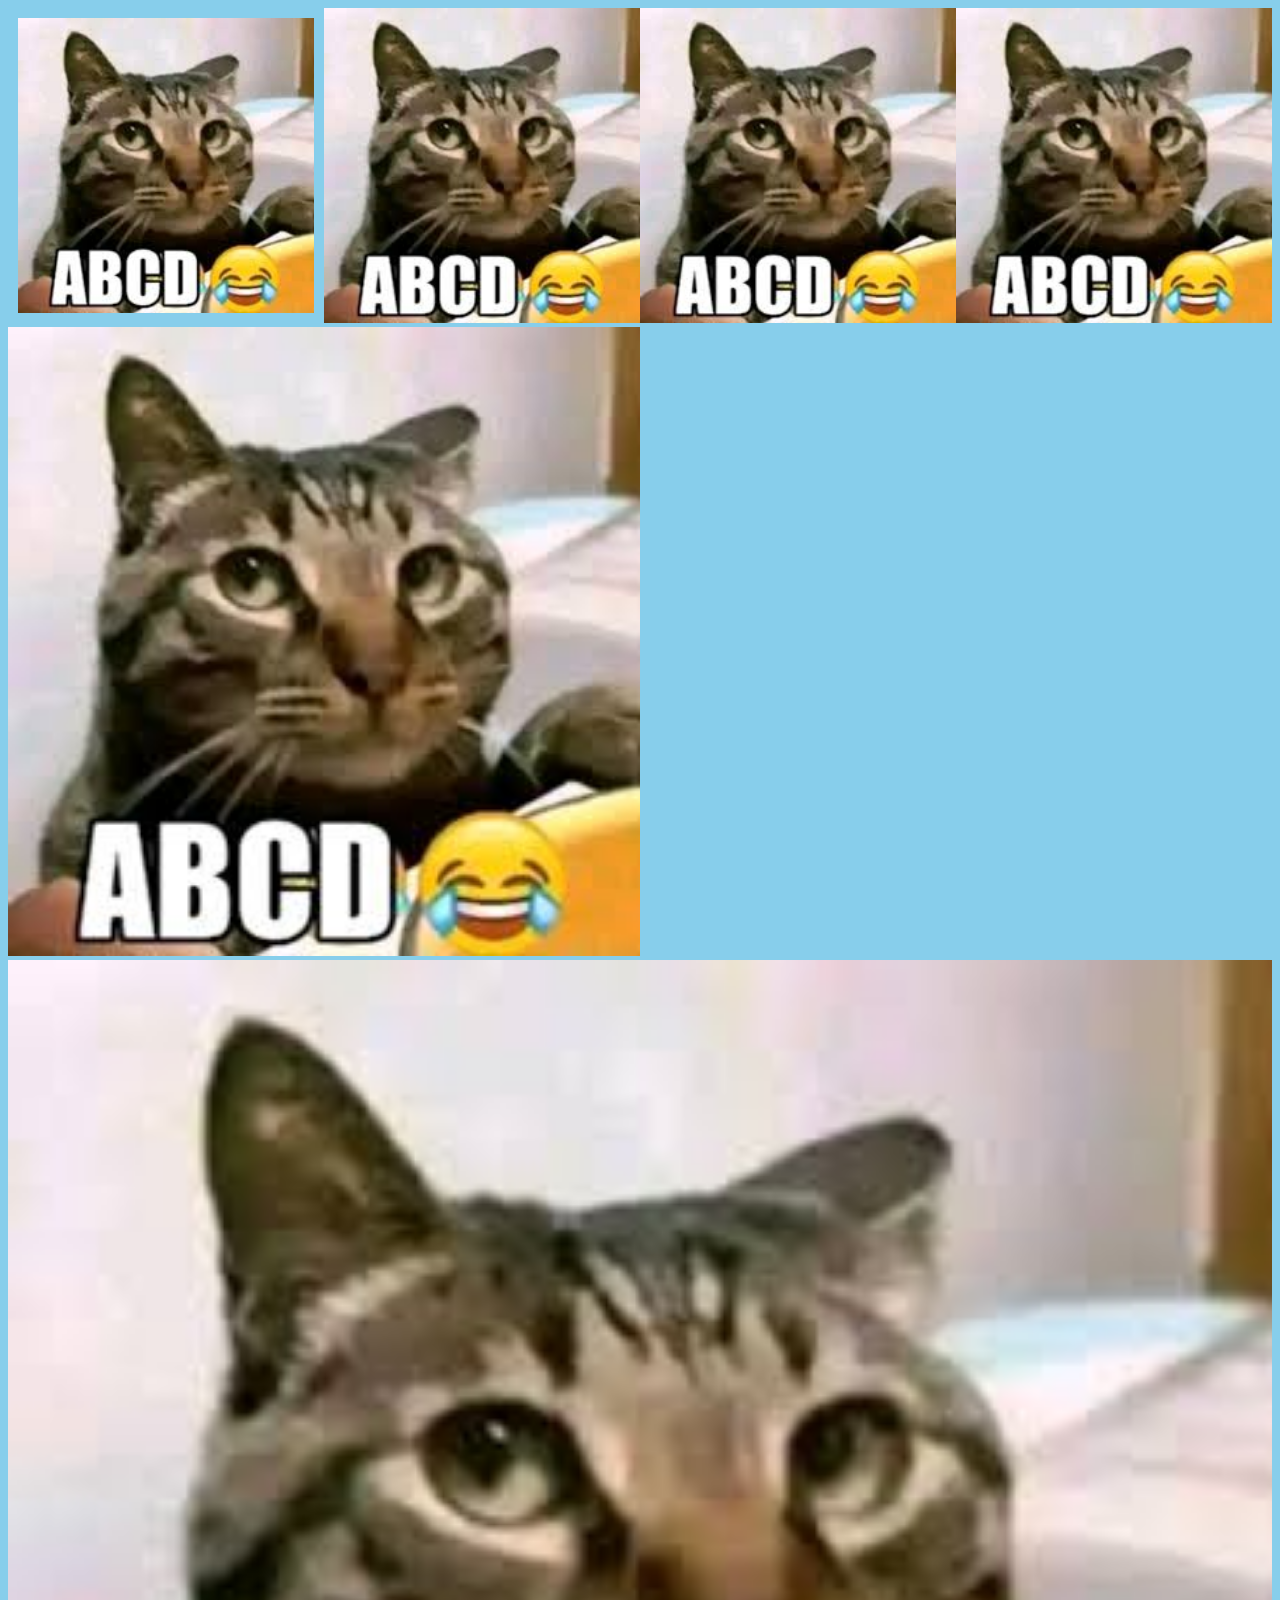
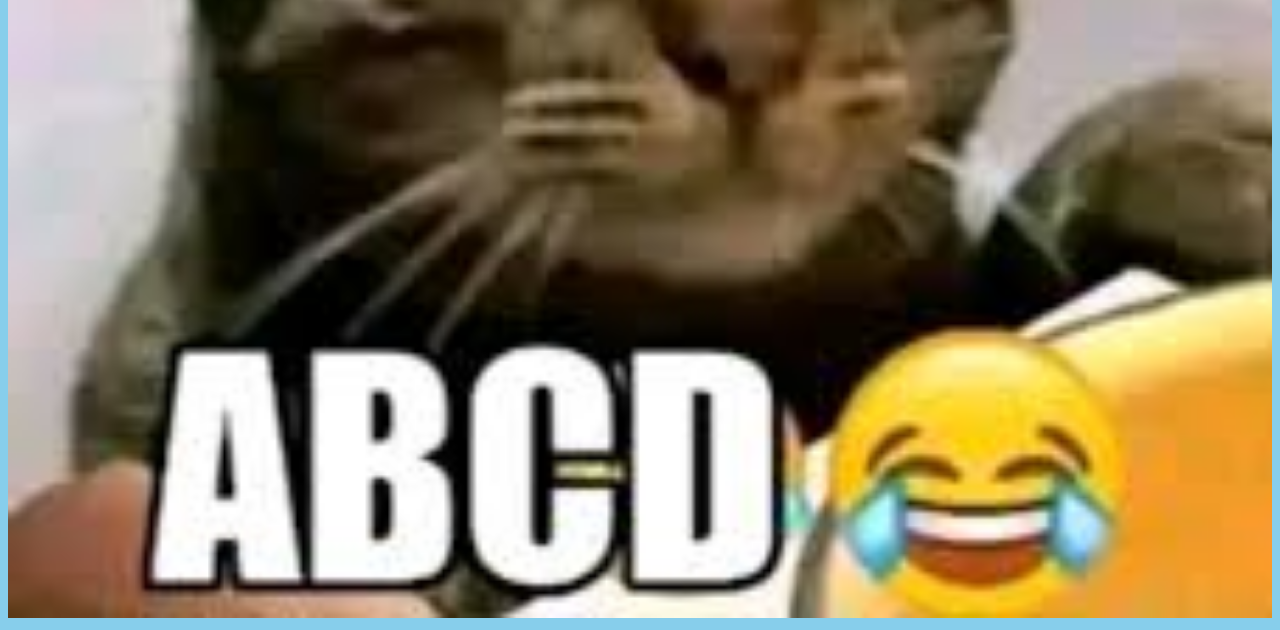
<file: rwd/index.html>
<!DOCTYPE html>
<html lang="en">
<head>
    <meta charset="UTF-8">
    <meta name="viewport" content="width=device-width, initial-scale=1.0">
    <title>responsif web Desaign</title>
    <link rel="stylesheet" href="style.css">
</head>
<body>
    <div class="row">
    <div class="col-lg-25 col-md-50 col-hp-100 padding-10"><img src="image/download.jpeg" alt=""></div>
    <div class="col-lg-25 col-md-50 col-hp-100"><img src="image/download.jpeg" alt=""></div>
    <div class="col-lg-25 col-md-50 col-hp-100"><img src="image/download.jpeg" alt=""></div>
    <div class="col-lg-25 col-md-50 col-hp-100"><img src="image/download.jpeg" alt=""></div>
    </div>


    <div class="row">
    <div class="col-lg-50 col-md-50"> <img src="image/download.jpeg" alt=""></div>
    <div class="col-lg-50"><img src="image/download.jpeg" alt=""></div>
    </div>
</body>
</html>
</file>
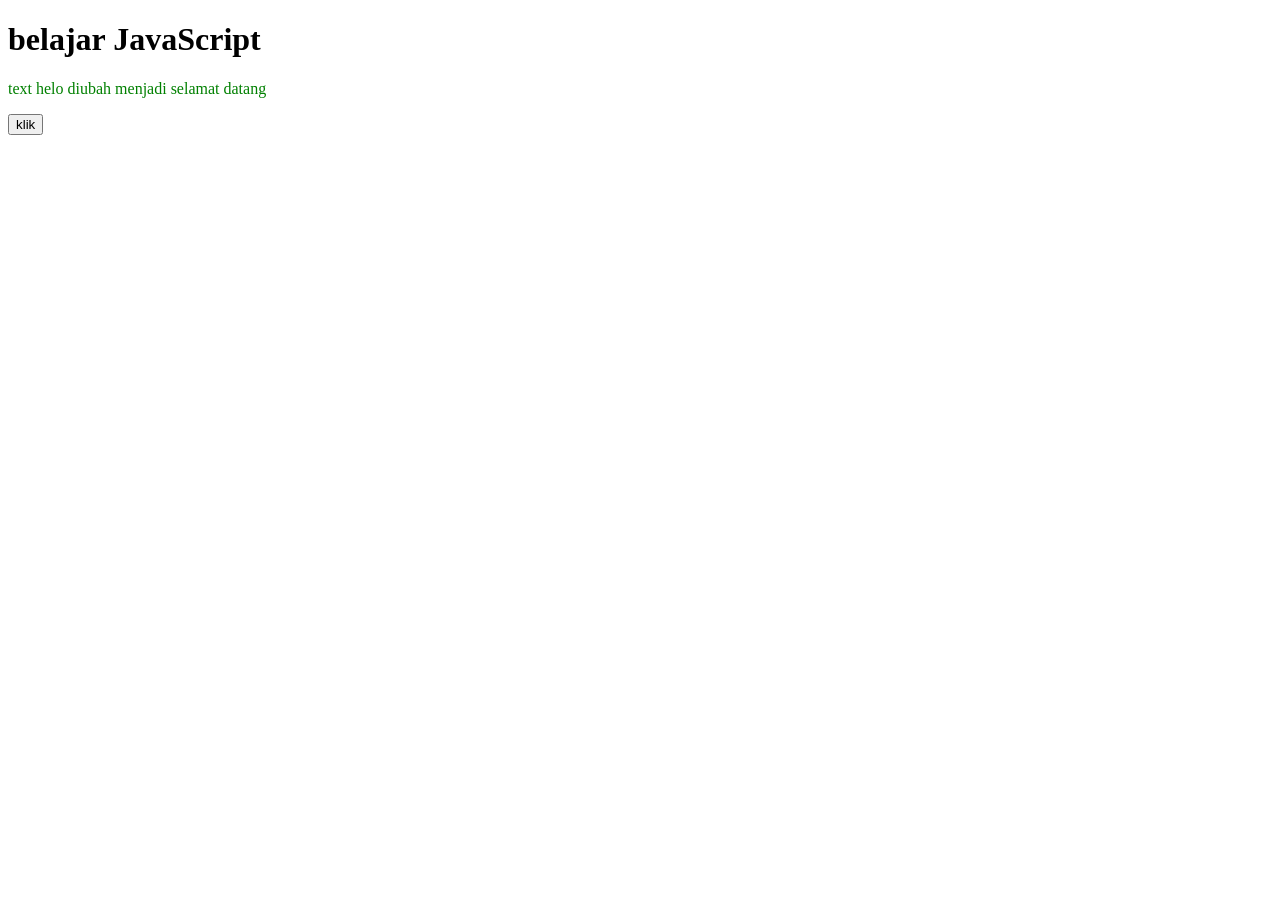
<file: 20252-SI4C-paw1/javascript/index.html>
<!DOCTYPE html>
<html lang="en">
<head>
    <meta charset="UTF-8">
    <meta name="viewport" content="width=device-width, initial-scale=1.0">
    <title>belajar JavaScript</title>
</head>
<body>
    <h1>belajar JavaScript</h1>
    <p id="demo">Hello</p>


    <!-- inline js -->
     <button onclick="alert ('selamat datang')">klik</button>

     <!-- internal js -->
      <script>
        //ini komentar di js
        //mengubah konten paragraf id dedmo
        document.getElementById('demo').innerHTML = 'text helo diubah menjadi selamat datang';

        //mengubah warna pargraf id= demo
        document.getElementById('demo').style.color = 'green';

        //menampilkan pesan pada consoul
        console.log('pesan ini dapat di liat di consol browser');
      </script>

      <!-- exsternal js -->
       <script src="script.js"></script>
</body>
</html>
</file>
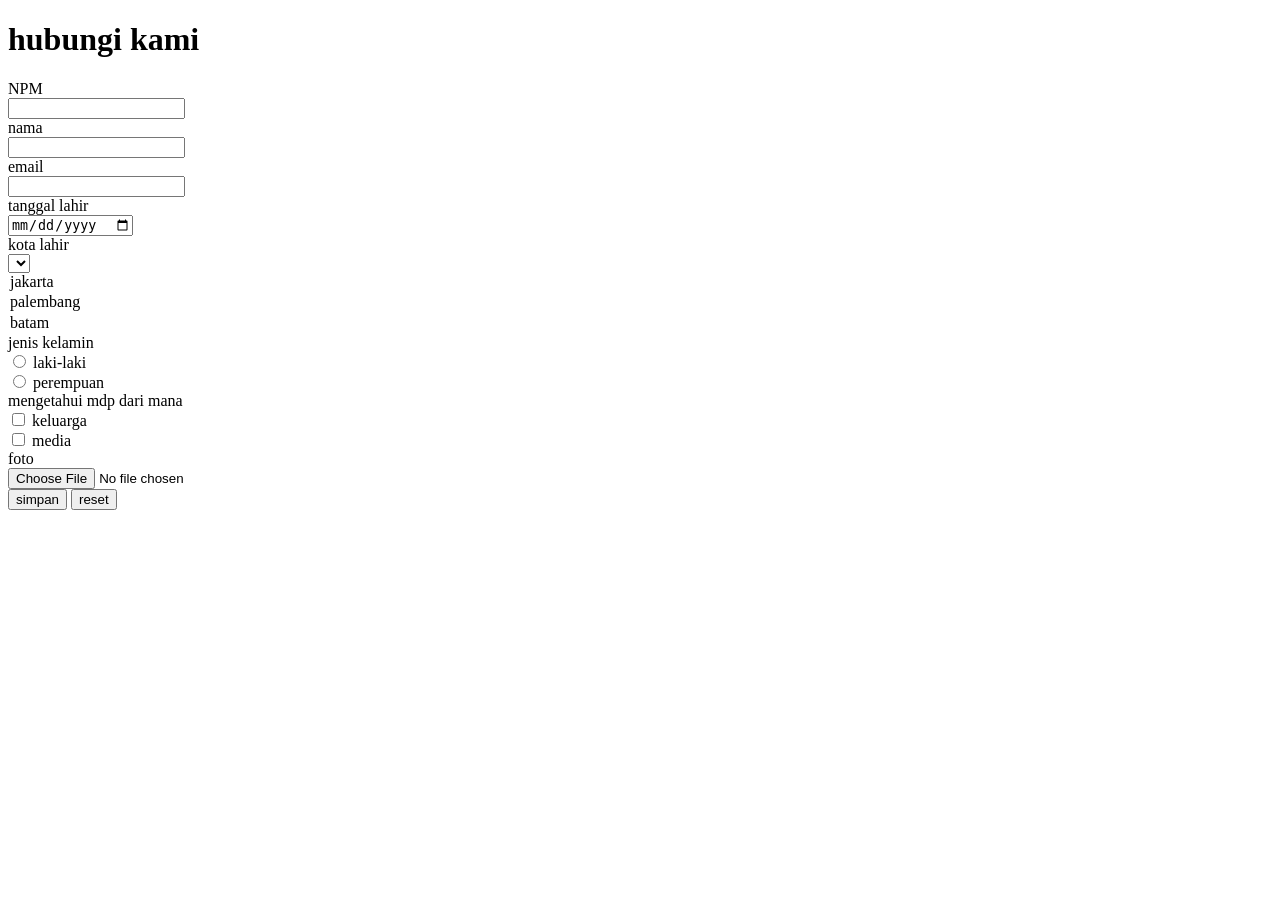
<file: hubungi.html>
<!DOCTYPE html>
<html lang="en">
<head>
    <meta charset="UTF-8">
    <meta name="viewport" content="width=device-width, initial-scale=1.0">
    <title>hubungi</title>
</head>
<body>
    <h1>hubungi kami</h1>
    <!--form-->
    <form action="submit.html" method="post">
        NPM <br>
        <input type="text" name="NPM" id="npm"> <br>
        nama <br>
        <input type="text" name="nama" id="nama"><br>
        email <br>
        <input type="email" name="email" id="email"><br>
        tanggal lahir <br>
        <input type="date" name="tgl lahir" 
        id="tgl lahir"> <br>
        kota lahir <br>
        <select name="kota lahir" id="kota lahir"></select>
            <option value="JKt">jakarta</option>
            <option value="PLB">palembang</option>
            <option value="BTM">batam</option>
        </select>
        jenis kelamin <br>
        <input type="radio" name="JK" id="L">
        laki-laki <br>
        <input type="radio" name="JK" id="P">
        perempuan <br>
        mengetahui mdp dari mana <br>
        <input type="checkbox" name="cb2" value="k">
        keluarga <br>
        <input type="checkbox" name="cb2" id="S">
        media <br>
        foto <br>
        <input type="file" name="foto" id=""><br>
        <button type="submit">simpan</button>
        <button type="submit">reset</button>

    </form>

</body>
</html>
</file>
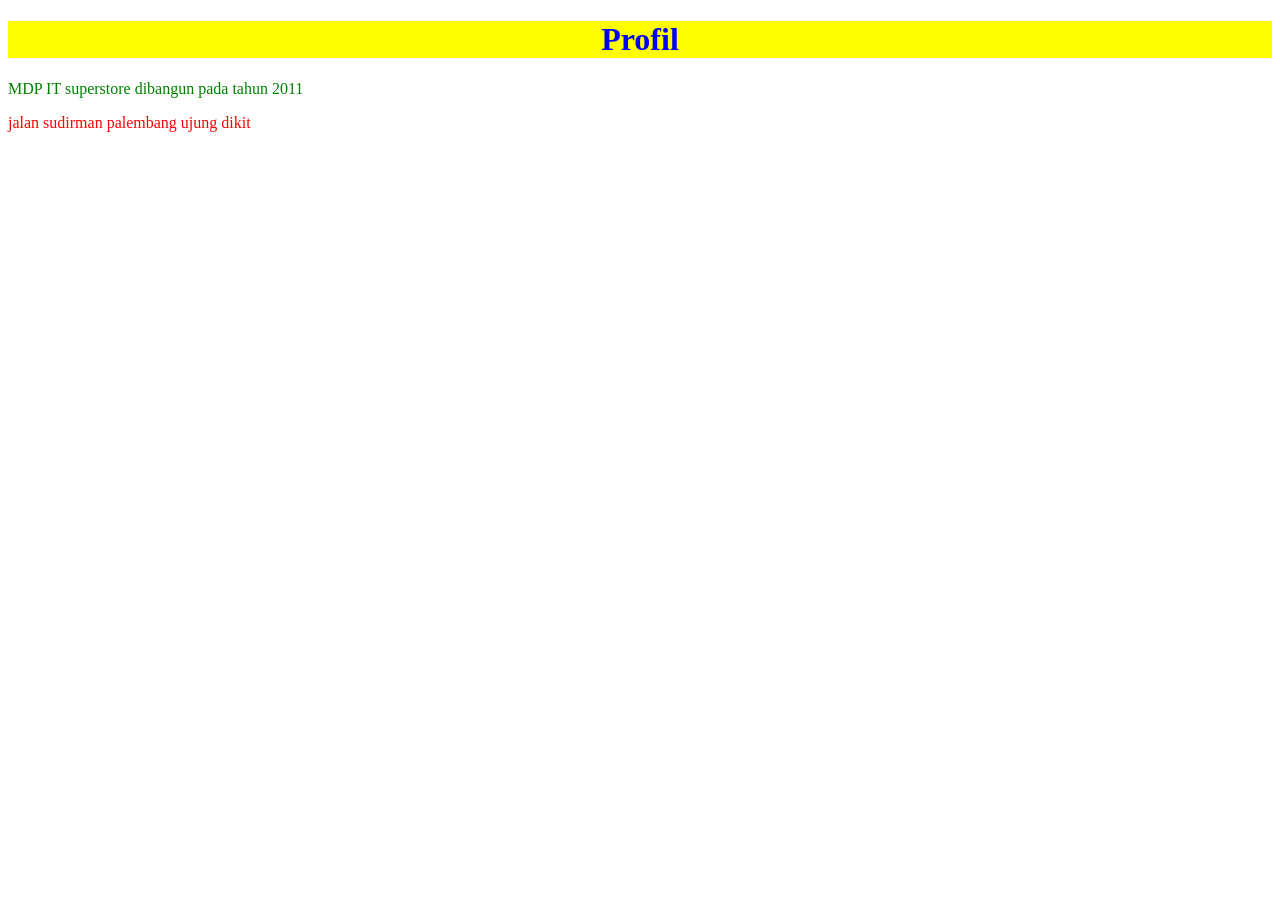
<file: Profil.html>
<!DOCTYPE html>
<html lang="en">
<head>
    <meta charset="UTF-8">
    <meta name="viewport" content="width=device-width, initial-scale=1.0">
    <title>Profil</title>
    <!--internal styel-->
    <style>
        /* ini komentar klik ctrl /  */
        /* element selector */
        p{color: green;}
        body{font-family: 'Times New Roman';}
        
        /* id selector */
        #para1 {color: red;}
        /* class selector */
        .bg-primary {background-color: yellow;}
        .txt-center {text-align: center;}
    </style>
</head>
<body>
    <!--inline CSS-->
    <h1 class="bg-primary txt-center" style="color: blue;">Profil</h1>

    <p>MDP IT superstore dibangun pada tahun 2011</p>
    <p id="para1">jalan sudirman palembang ujung dikit</p>
</body>
</html>
</file>
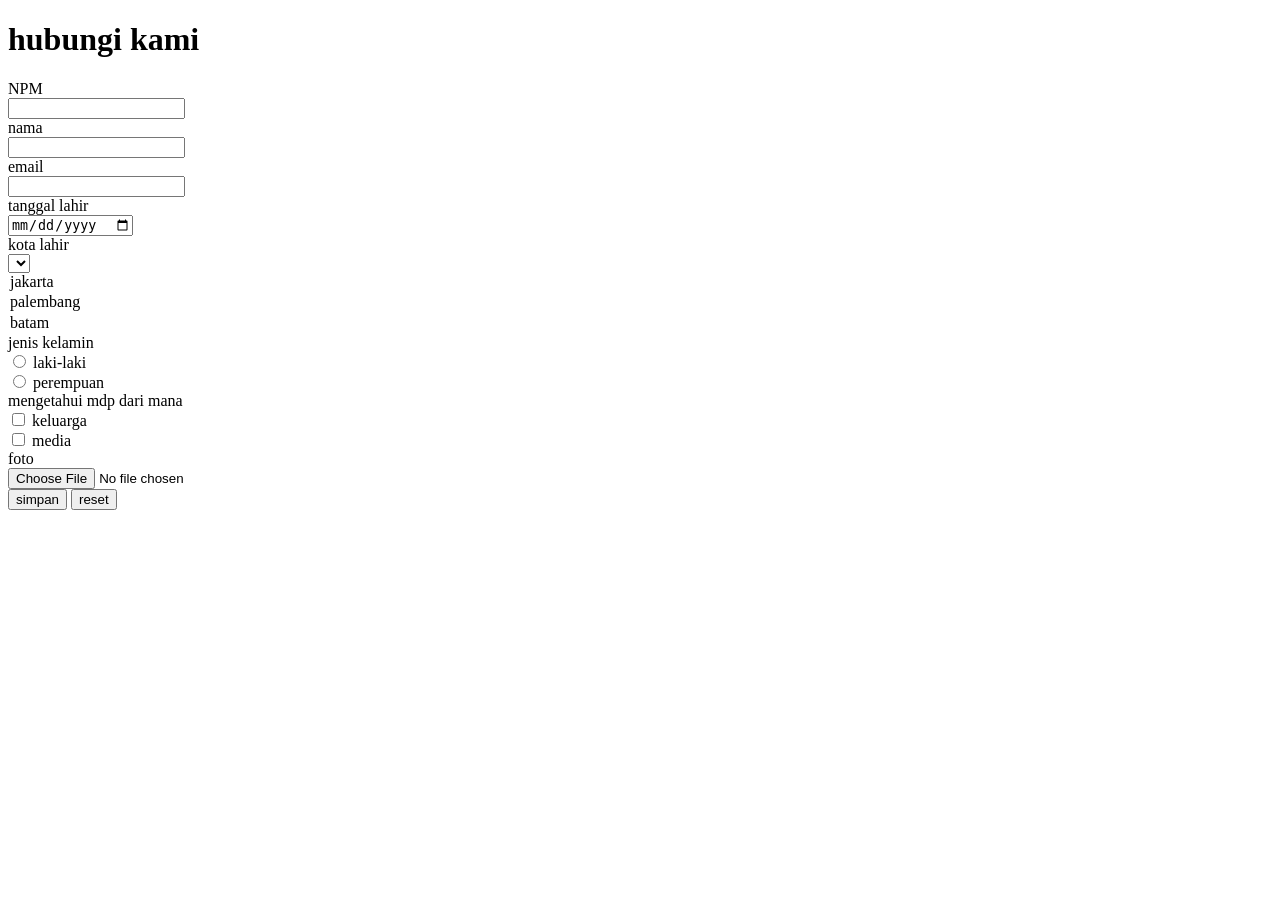
<file: 20252-SI4C-paw1/hubungi.html>
<!DOCTYPE html>
<html lang="en">
<head>
    <meta charset="UTF-8">
    <meta name="viewport" content="width=device-width, initial-scale=1.0">
    <title>hubungi</title>
</head>
<body>
    <h1>hubungi kami</h1>
    <!--form-->
    <form action="submit.html" method="post">
        NPM <br>
        <input type="text" name="NPM" id="npm"> <br>
        nama <br>
        <input type="text" name="nama" id="nama"><br>
        email <br>
        <input type="email" name="email" id="email"><br>
        tanggal lahir <br>
        <input type="date" name="tgl lahir" 
        id="tgl lahir"> <br>
        kota lahir <br>
        <select name="kota lahir" id="kota lahir"></select><br>
            <option value="JKt">jakarta</option>
            <option value="PLB">palembang</option>
            <option value="BTM">batam</option>
        </select>
        jenis kelamin <br>
        <input type="radio" name="JK" id="L">
        laki-laki <br>
        <input type="radio" name="JK" id="P">
        perempuan <br>
        mengetahui mdp dari mana <br>
        <input type="checkbox" name="cb2" value="k">
        keluarga <br>
        <input type="checkbox" name="cb2" id="S">
        media <br>
        foto <br>
        <input type="file" name="foto" id=""><br>
        <button type="submit">simpan</button>
        <button type="submit">reset</button>

    </form>

</body>
</html>
</file>
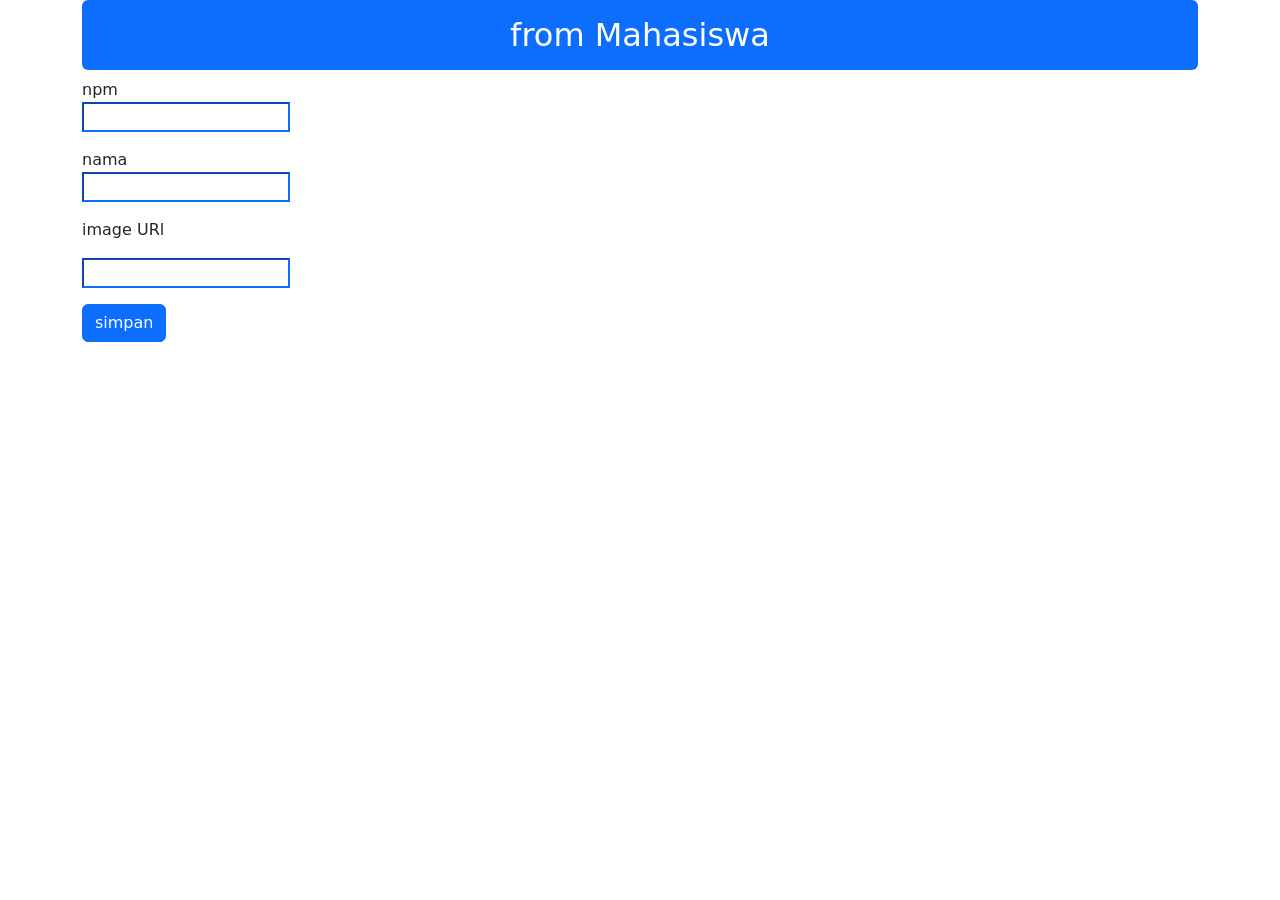
<file: localstorage/form.html>
<!DOCTYPE html>
<html lang="en">
<head>
    <meta charset="UTF-8">
    <meta name="viewport" content="width=device-width, initial-scale=1.0">
    <title>form Mahasiswa</title>
    <link href="https://cdn.jsdelivr.net/npm/bootstrap@5.3.8/dist/css/bootstrap.min.css" rel="stylesheet" integrity="sha384-sRIl4kxILFvY47J16cr9ZwB07vP4J8+LH7qKQnuqkuIAvNWLzeN8tE5YBujZqJLB" crossorigin="anonymous">
</head>
<body>
    <div class="container">
    <h2 class="text-center bg-primary text-white p-3 rounded mt3">from Mahasiswa</h2> 
    npm  <br>
    <input type="text" id="npm" class="from-control border-primary mb-3">  <br> 
    nama  <br>
    <input type="text" id="nama" class="from-control border-primary mb-3"> <br> 
    image URl <br>
    <input type="text" id="imageURl" class="mt-3 border-primary mb-3"> <br>
    <button class="btn btn-primary" onclick="simpan()">simpan</button>
        
    <div id="list-mhs" class="row"></div>
    </div>
        
    <script src="scriptis.js"></script>

    <script src="https://cdn.jsdelivr.net/npm/bootstrap@5.3.8/dist/js/bootstrap.bundle.min.js" integrity="sha384-FKyoEForCGlyvwx9Hj09JcYn3nv7wiPVlz7YYwJrWVcXK/BmnVDxM+D2scQbITxI" crossorigin="anonymous"></script>
</body>
</html>
</file>
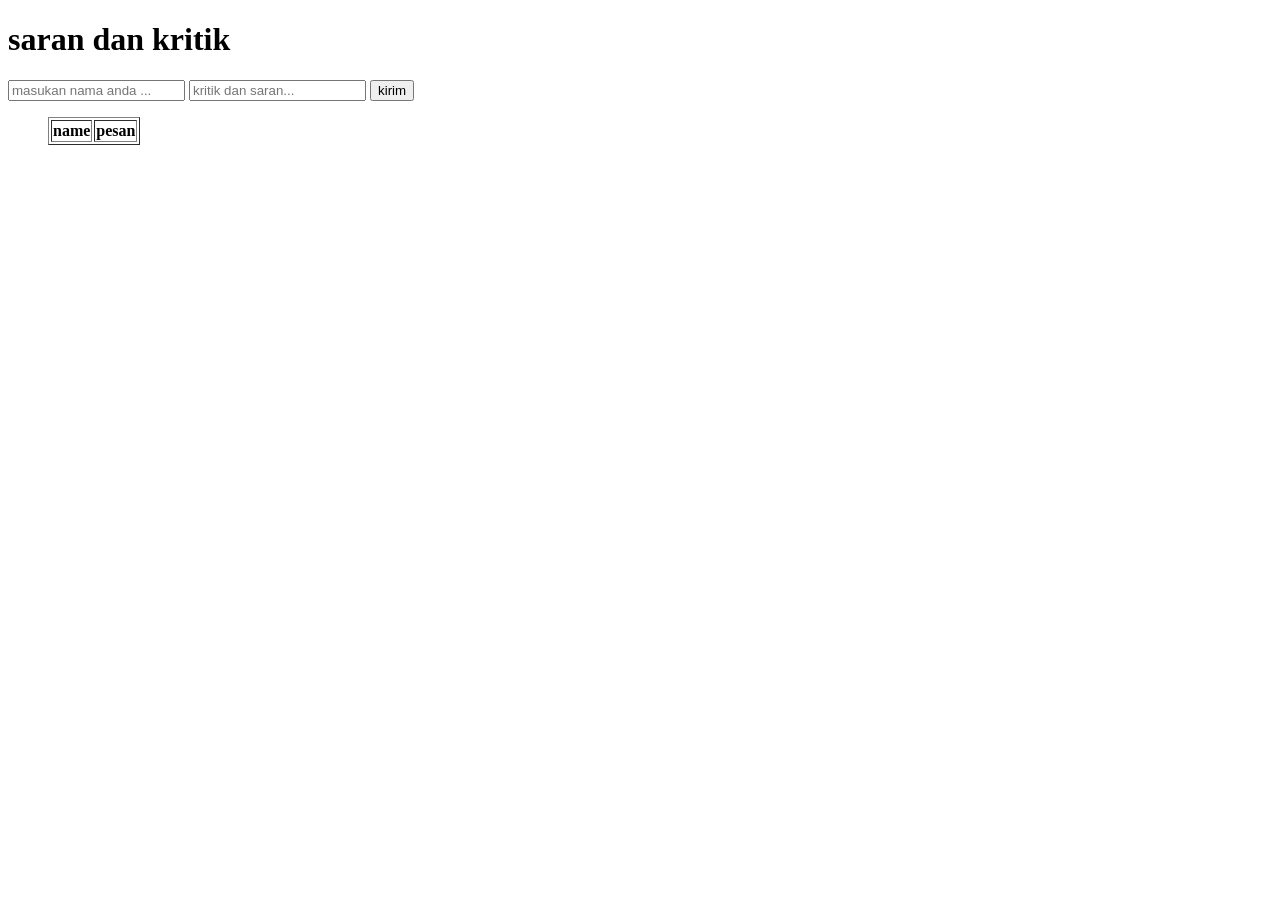
<file: 20252-SI4C-paw1/javascript/pesan.html>
<!DOCTYPE html>
<html lang="en">
<head>
    <meta charset="UTF-8">
    <meta name="viewport" content="width=device-width, initial-scale=1.0">
    <title>Document</title>
</head>
<body>
    <h1>saran dan kritik</h1>
    <input type="text" id="nama" placeholder="masukan nama anda ...">
    
    <!-- tambah input saran -->
     <input type="text" id= "saran" placeholder ="kritik dan saran...">

    <button onclick="kirim()">kirim</button>
    
    <ul id="list-pesan">
        <table border="1">
            <thead>
                <tr>
                    <th>name</th>
                    <th>pesan</th>
                </tr>
            </thead>
            <tbody id="list-pesan"></tbody>
        </table>
    </ul>

    <script src="script.js"></script>
</body>
</html>
</file>
<file: rwd/style.css>
*{
    box-sizing: border-box;
}
/* hp max- widht :600px*/
body{
    background-color: lightblue;
}

img{
    width: 100%;
}

.padding-10{
    padding: 10px;
}

/* clear float cloum */

.row{
    clear: both;
}

.col-hp-100{
    width: 100%;
    float: left;
}

/* tablet */
@media screen and (min-width: 600px) {
    /* elemnet selector body*/
    body{
        background-color: lightgoldenrodyellow;
    }
    .col-md-50{
        width: 50%;
        float: left;
    }
}

/* desktop*/
@media screen and (min-width: 992px){
    /* elemnet selector body*/
    body{
        background-color: skyblue;
    }
    /* class selestor*/
    .col-lg-25{
        width: 25%;
        float: left ;

    }
}
</file>
